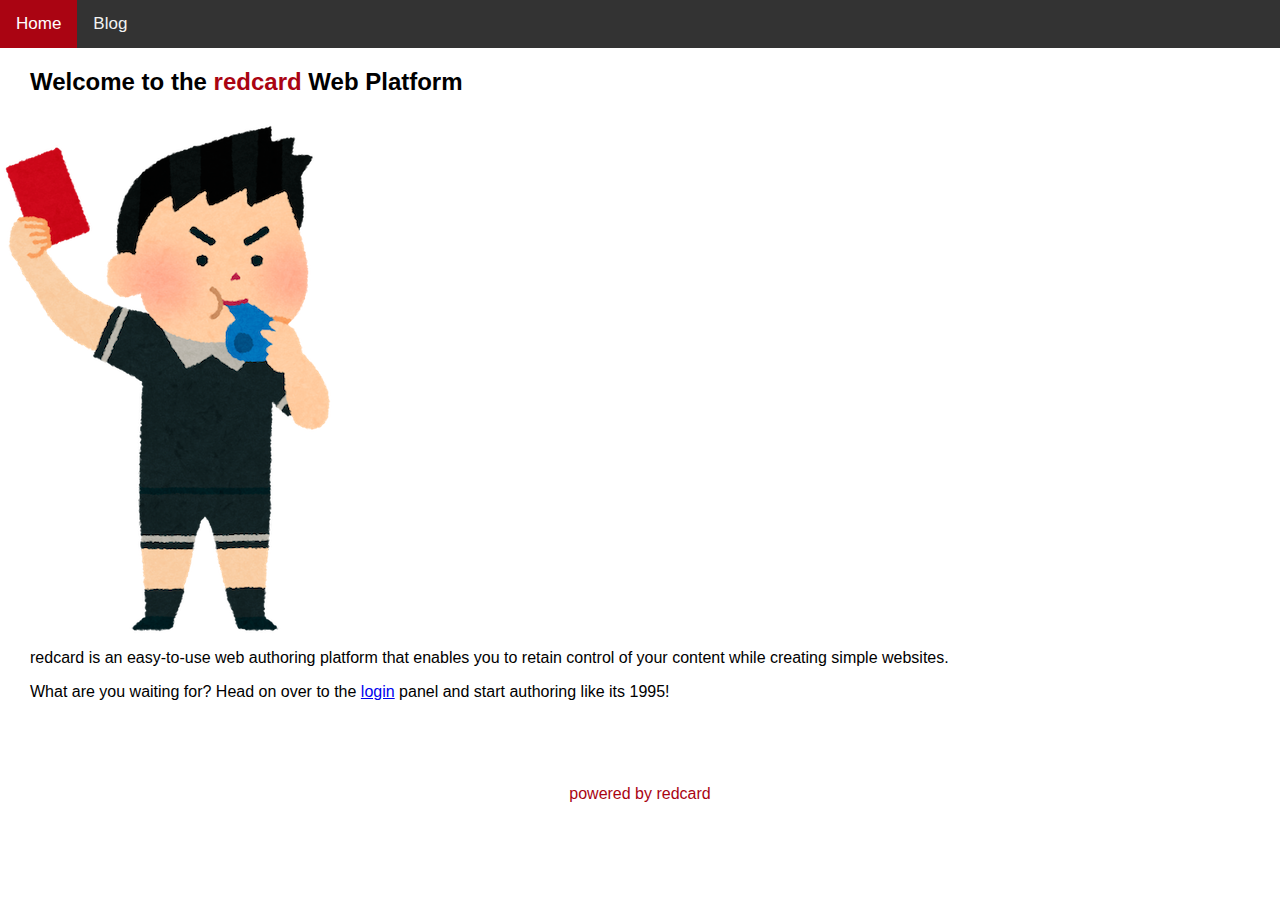
<file: static/index.html>
<!-- 
index.html
Mark-up for the redcard home page.

@author  Peter Egan
@lastUpdated 2021-09-06

Copyright (c) 2021 kiercam llc
-->

<html>
  <head>
    <title>redcard Web Platform</title>
    <link rel="icon" type="image/ico" href="./images/favicon.ico" sizes="16x16" />
    <link rel="stylesheet" type="text/css" href="css/home.css"> 
  </head>
  <body>
    <div class="topnav">
      <a class="active">Home</a>
      <a href="./blog">Blog</a>
    </div>
    <div>
      <h2 class="welcome">Welcome to the <span style="color: #aa0412">redcard</span> Web Platform</h2>
    </div>
    <div>
      <img src="./images/redcard.png" alt="Boy with Redcard" width="360" height="517">
    </div>
   <div class="elevator-pitch">
    <p>redcard is an easy-to-use web authoring platform that enables you to retain control of your content while creating simple websites.</p>
    <p>What are you waiting for? Head on over to the <a href="./login">login</a> panel and start authoring like its 1995!</p>
   </div>
    <p>&nbsp;</p>
    <p>&nbsp;</p>
    <div class="footer">
      <p class="footer_logo">powered by redcard</p>
    </div>
  </body>
</html>
</file>
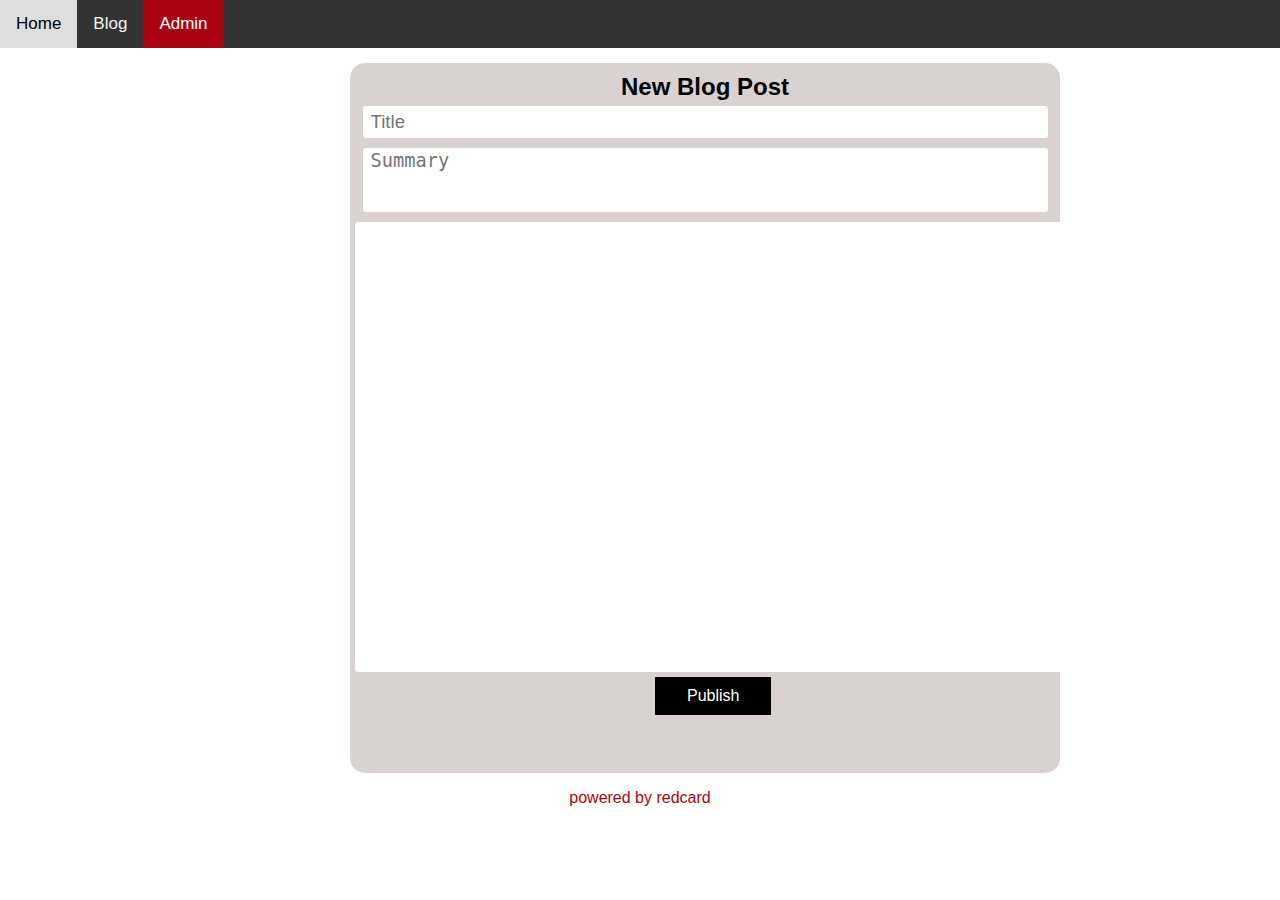
<file: static/admin.html>
<!-- 
admin.html
Mark-up for the redcard admin panel.

@author  Peter Egan
@lastUpdated 2021-09-12

Copyright (c) 2021 kiercam llc
-->

<!DOCTYPE html>
<html>
<head>
  <meta charset="UTF-8" />
  <title>redcard Admin Panel</title>
  <link rel="stylesheet" type="text/css" href="css/admin.css">
  <link href="https://cdn.quilljs.com/1.3.6/quill.snow.css" rel="stylesheet">
</head>
<body>
  <div id="topnav">
    <a href="./index.html">Home</a>
    <a href="./blog">Blog</a>
    <a class="active">Admin</a>
  </div>
  <div id="blog_post">
    <div id="blog_header">New Blog Post</div>
    <input type="text" id="blog_title" name="blog_title" value = "" placeholder="Title">
    <textarea id="blog_summary" name="blog_summary" value = "" placeholder="Summary" rows="2" wrap="hard" maxlength="200" ></textarea>
    <!-- <input type="textarea" id="blog_summary" name="blog_summary" rows="2" cols="10" value = "" placeholder="Summary"> -->
    <div id="editor"></div>
    <button type="button" id="publish">Publish</button>
  </div>  
  <!-- Javascript Files-->
  <!-- Quill library -->
  <script src="https://cdn.quilljs.com/1.3.6/quill.js"></script>

  <!-- Quill module for resizing image -->
  <!-- <script type="module" src="/js/image-resize.min.js"></script> -->
  <!-- <script src="/js/image-resize.min.js"></script> -->

  <!-- redcard -->
  <script src="js/admin.js" type="text/javascript" charset="utf-8"></script>

  <div id="footer">
    <p id="footer_logo">powered by redcard</p>
  </div>
</body>
</html>
</file>
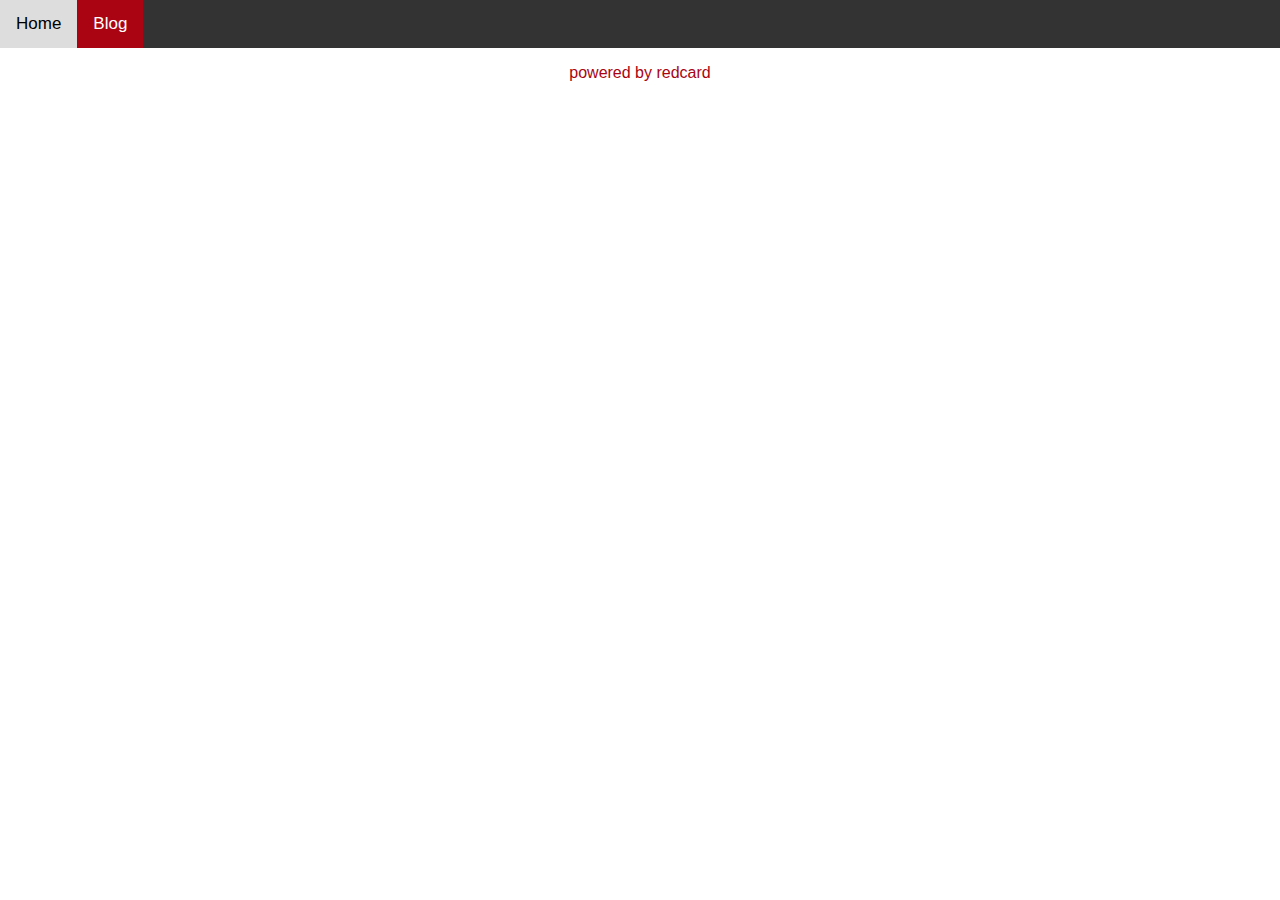
<file: static/blog.html>
<!-- 
blog.html
Mark-up for the blog.

@author  Peter Egan
@lastUpdated 2021-09-06

Copyright (c) 2021 kiercam llc
-->

<html>
  <head>
    <title>Blog</title>
    <link rel="stylesheet" type="text/css" href="css/blog.css"> 
  </head>

  <body>
    <div class="topnav">
      <a href="./index.html">Home</a>
      <a class="active">Blog</a>
    </div>
    <div class="header">
      <!-- <h2>Blog</h2> --> 
    </div>
    <div class="blog"></div>
    <div class="footer">
      <p class="footer_logo">powered by redcard</p>
    </div>
  </body>
</html>
</file>
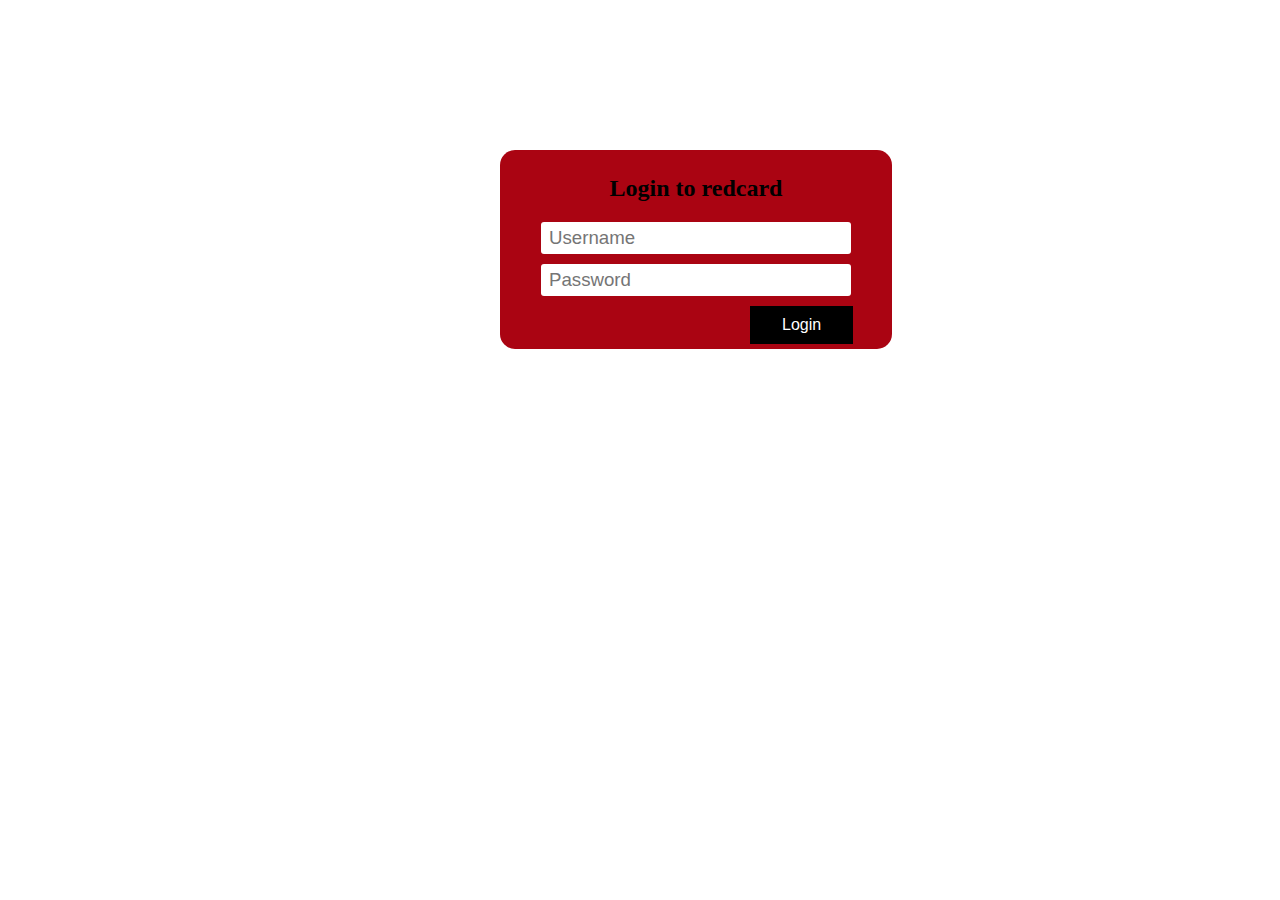
<file: static/login.html>
<!-- 
login.html
Mark-up for the redcard login page.

@author  Peter Egan
@lastUpdated 2021-09-06

Copyright (c) 2021 kiercam llc
-->

<!DOCTYPE html>
<html lang="en">

<head>
  <title>Login to redcard</title>
  <link rel="stylesheet" type="text/css" href="css/login.css"> 
</head>

<body>
  <div>
    <!--
    <div id="login-error-msg-holder">
      <p id="login-error-msg">Invalid username <span id="error-msg-second-line">and/or password</span></p>
    </div>
    -->
    <div>
      <form method="POST" action="/login" class="login">
        <h2 class="header">Login to redcard</h2>
        <input type="text" name="username" id="username-field" class="username" placeholder="Username">
        <input type="password" name="password" id="password-field" class="password" placeholder="Password">
        <input type="submit" value="Login" id="login-form-submit" class="submit">
      </form>
    </div>
  </div>
  
  </main>
</body>

</html>
</file>
<file: static/css/home.css>
/*
home.css
Style sheet for the index page for the redcard server.

@author  Peter Egan
@lastUpdated 2021-10-10

Copyright (c) 2021 kiercam llc
*/

body {
  font-family: Arial, Helvetica, sans-serif;
  margin: 0;
}

.topnav {
  background-color: #333;
  overflow: hidden;
}

.topnav a {
  color: #f2f2f2;
  float: left;
  font-size: 17px;
  padding: 14px 16px;
  text-align: center;
  text-decoration: none;
}

.topnav a:hover {
  background-color: #ddd;
  color: black;
}

.topnav a.active {
  background-color: #aa0412;
  color: white;
}

.welcome{
  margin-left: 30px;
}

.elevator-pitch{
  margin-left: 30px;
}

.footer_logo {
  color: #aa0412;
  text-align: center;
}
</file>
<file: static/css/admin.css>
/*
admin.css
Style sheet for the admin page.

@author  Peter Egan
@lastUpdated 2021-10-10

Copyright (c) 2021 kiercam llc
*/

body {
   font-family: Arial, Helvetica, sans-serif;
   margin: 0;
}
  
#topnav {
   background-color: #333;
   overflow: hidden;
}
  
#topnav a {
   color: #f2f2f2;
   float: left;
   font-size: 17px;
   padding: 14px 16px;
   text-align: center;
   text-decoration: none;
}
  
#topnav a:hover {
   background-color: #ddd;
   color: black;
}
  
#topnav a.active {
   background-color: #aa0412;
   color: white;
}

#blog_post{ 
   background: #dad1d1; 
   border-radius: 15px ;  
   font-size: 1.5em; 
   font-weight: bolder; 
   height: 700px;
   /* margin: auto;  */
   margin: 15px 0 0 350px;
   overflow: hidden;  
   padding: 5px;
   width: 700px;
}

#blog_header{ 
   color: #000000; 
   padding: 5px;  
   text-align: center;  
}  

#blog_title{  
   border: none;  
   border-radius: 3px; 
   display: block;
   font-size: 14pt; 
   height: 30px;  
   margin: 0 auto;
   margin-bottom: 10px;
   padding-left: 8px;
   width: 675px;  
} 

#blog_summary  {
   border: none;
   border-radius: 3px; 
   display: block;
   font-size: 14pt;
   height: 60px; 
   margin: 0 auto;
   margin-bottom: 10px;
   padding-left: 8px;
   resize: none;
   width: 675px;  
} 

#editor{
   background: white; 
   border: none;  
   border-radius: 3px;
   display: block;
   font-size: 14pt; 
   height: 450px; 
   margin: 0 auto;
   margin-bottom: 5px; 
   padding-left: 8px;  
   width: 700px;  
}  

#publish {
   background-color: #000000;
   border: none;
   color: white;
   display: inline-block;
   font-size: 16px;
   margin-left: 300px;
   padding: 10px 32px;
   text-align: center;
   text-decoration: none;
 }

#publish:hover {
  background-color: white;
  color: black;
}

#footer_logo {
   color: #aa0412;
   text-align: center;
 }
</file>
<file: static/css/blog.css>
/*
blog.css
Style sheet for the blog.

@author  Peter Egan
@lastUpdated 2021-10-14

Copyright (c) 2021 kiercam llc
*/

body {
   font-family: Arial, Helvetica, sans-serif;
   margin: 0;
}

.topnav {
   background-color: #333;
   overflow: hidden;
}
  
.topnav a {
   color: #f2f2f2;
   float: left;
   font-size: 17px;
   padding: 14px 16px;
   text-align: center;
   text-decoration: none;
}
  
.topnav a:hover {
   background-color: #ddd;
   color: black;
}
  
.topnav a.active {
   background-color: #aa0412;
   color: white;
}

/* Add an effect for each post */
/* .post-summary {
    background-color: white;
    padding-left: 300px;
    padding-right: 300px;
    padding-top: 5px;
    margin-top: 10px;
  } 
*/

.post-summary {
  float: left;
  width: 33.33%;
  padding: 10px;
  height: 300px; /* Should be removed. Only for demonstration */
} 

.post-summary img{
   display: inline-block 
}

.title {
   font-size: 1.5em; 
   font-weight: bolder; 
   /* line-height: 36px;  */
   /* margin: 0 0 24px;  */
   text-align: left;
}

.date {
   color: #9da5a4;
   font-size: 1em;
   /* font-weight: bolder; */
   margin-top: 15px;
}

.summary{
   margin-top: 20px;
}


/* Quill formatting for a post */
.ql-size-small {
   font-size: 0.75em;
}

.ql-size-large {
   font-size: 1.5em;
}

.ql-size-huge {
   font-size: 2.5em;
}

pre.ql-syntax {
   background-color: #23241f;
   color: #f8f8f2;
   overflow: visible;
 }

/* Indents */
.ql-indent-1:not(.ql-direction-rtl) {
   padding-left: 3em;
}

.ql-indent-1.ql-direction-rtl.ql-align-right {
   padding-right: 3em;
 }

/* li.ql-indent-1:not(.ql-direction-rtl) {
   padding-left: 4.5em;
 }

li.ql-indent-1.ql-direction-rtl.ql-align-right {
   padding-right: 4.5em;
}

ol li.ql-indent-1 {
   counter-increment: list-1;
}

ol li.ql-indent-1:before {
   content: counter(list-1, lower-alpha) '. ';
}
 
ol li.ql-indent-1 {
   counter-reset: list-2 list-3 list-4 list-5 list-6 list-7 list-8 list-9;
} */

.ql-indent-2:not(.ql-direction-rtl) {
   padding-left: 6em;
}

.ql-indent-2.ql-direction-rtl.ql-align-right {
   padding-right: 6em;
 }

/* li.ql-indent-2:not(.ql-direction-rtl) {
   padding-left: 7.5em;
 }

li.ql-indent-2.ql-direction-rtl.ql-align-right {
   padding-right: 7.5em;
}

ol li.ql-indent-2 {
   counter-increment: list-2;
}

ol li.ql-indent-2:before {
   content: counter(list-2, lower-roman) '. ';
}

ol li.ql-indent-2 {
   counter-reset: list-3 list-4 list-5 list-6 list-7 list-8 list-9;
} */

.ql-indent-3:not(.ql-direction-rtl) {
   padding-left: 9em;
}

.ql-indent-4:not(.ql-direction-rtl) {
   padding-left: 12em;
}

.ql-indent-5:not(.ql-direction-rtl) {
   padding-left: 15em;
}

.ql-indent-6:not(.ql-direction-rtl) {
   padding-left: 18em;
}

.ql-indent-7:not(.ql-direction-rtl) {
   padding-left: 21em;
}

.ql-indent-8:not(.ql-direction-rtl) {
   padding-left: 24em;
}

.ql-align-right {
   text-align: right;
}

.ql-align-center {
   text-align: center;
}

.ql-align-justify {
   text-align: justify;
}

/* Solid border */
.solid {
    border-top: 1px;
    margin-left: 200px;
    margin-right: 200px;
}
.footer_logo {
    color: #aa0412;
    text-align: center;
  }
</file>
<file: static/css/login.css>
/*
login.css
Style sheet for the redcard login page.

@author  Peter Egan
@lastUpdated 2021-10-10

Copyright (c) 2021 kiercam llc
*/

body  
{  
    margin: 0;  
    padding: 0;  
    /* font-family: 'Arial';   */
}  

.login{ 
    background: #aa0412; 
    border-radius: 15px ;   
    margin: auto; 
    margin: 150px 0 0 500px;
    overflow: hidden;  
    padding: 5px;
    width: 382px;
}

.header{  
    color: #000000;  
    text-align: center;  
    /* padding: 20px;   */
}  

.username{  
    border: none;  
    border-radius: 3px;  
    display: block;
    font-size: 14pt;
    height: 30px;  
    margin: 0 auto;
    margin-bottom: 10px;
    padding-left: 8px;
    width: 300px;  
}  

.password{
    border: none;  
    border-radius: 3px;  
    display: block;
    font-size: 14pt;
    height: 30px;  
    margin: 0 auto;
    margin-bottom: 10px;
    padding-left: 8px;  
    width: 300px;  
}  

.submit {
    background-color: #000000;
    border: none;
    color: white;
    display: inline-block;
    font-size: 16px;
    margin-left: 245px;
    padding: 10px 32px;
    text-align: center;
    text-decoration: none;
  }

.submit:hover {
   background-color: white;
   color: black;
}

 
/* span{  
    color: white;  
    font-size: 17px;  
}  
a{  
    float: right;  
    background-color: grey;  
}  */
</file>
